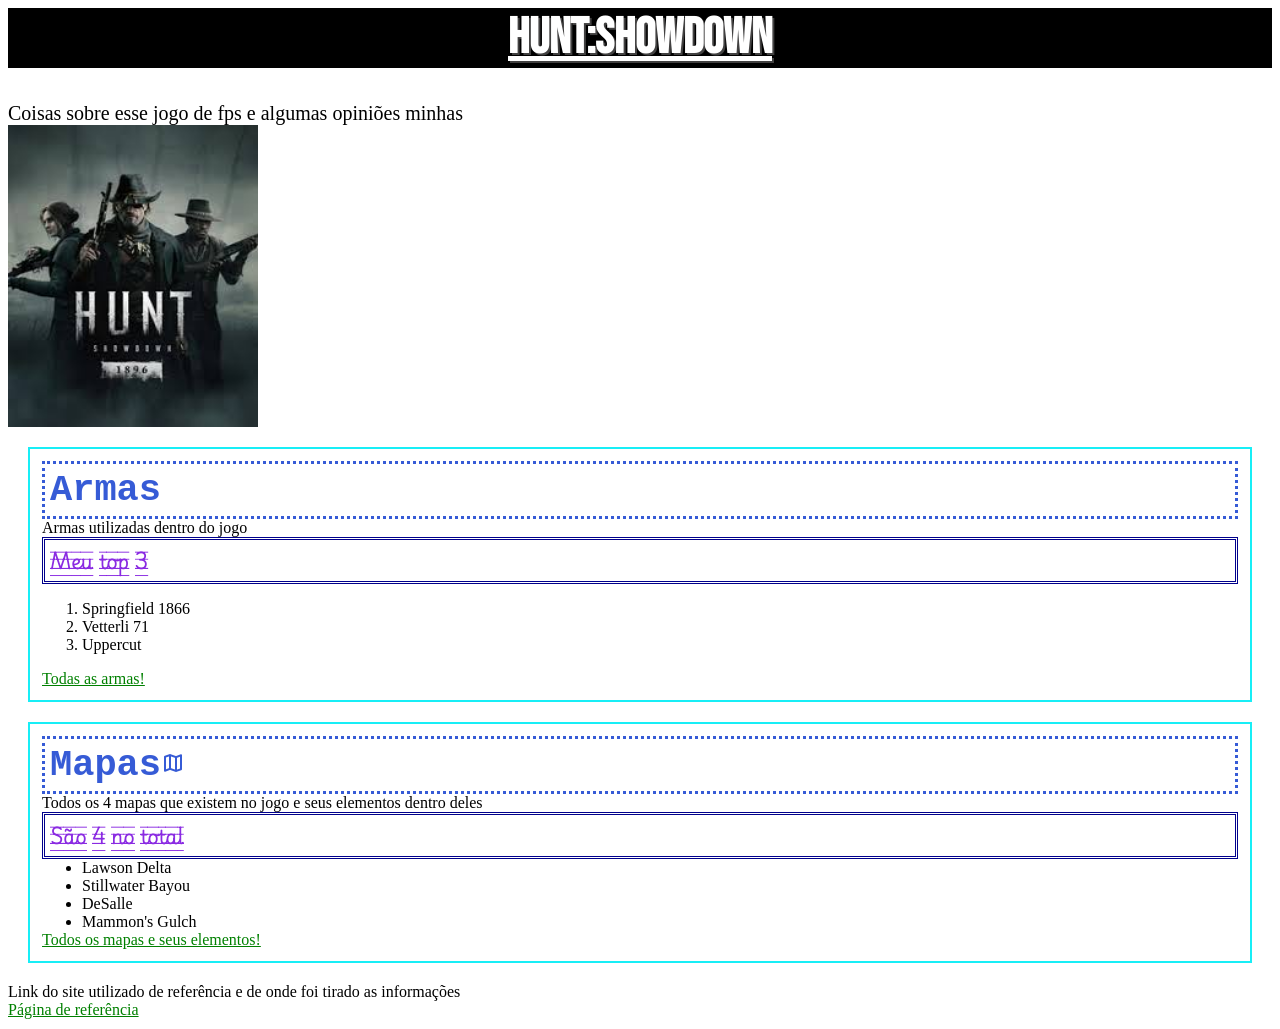
<file: atividade2/index.html>
<!DOCTYPE html5>
<html lang="pt-BR">
<head>
    <meta charset="UTF-8">
    <meta name="viewport" content="width=device-width, initial-scale=1.0">
    <link rel="stylesheet" href="style.css">
    <link rel="icon" type="image/jpg" href="imagens/capa.jpg">
    <!-- link do icone de mapa -->
    <link rel="stylesheet" href="https://fonts.googleapis.com/css2?family=Material+Symbols+Outlined:opsz,wght,FILL,GRAD@24,400,0,0&icon_names=map" />
    <link rel="preconnect" href="https://fonts.googleapis.com">
    <link rel="preconnect" href="https://fonts.gstatic.com" crossorigin>
    <link href="https://fonts.googleapis.com/css2?family=Bebas+Neue&family=Playwrite+GB+J+Guides:ital@0;1&display=swap" rel="stylesheet">
    <title>Hunt:Showdown</title>
</head>
<body>
    <header>
        <h1>Hunt:Showdown</h1>
        <p id="introducao">Coisas sobre esse jogo de fps e algumas opiniões minhas</p>
        <img src="imagens/capa.jpg" alt="Capa do jogo" width="250">
    </header>
    <main>
        <section>
        <h2>Armas</h2> 
        <p>Armas utilizadas dentro do jogo</p>
        <h3>Meu top 3</h3>
        <ol>
            <li>Springfield 1866</li>
            <li>Vetterli 71</li>
            <li>Uppercut</li>
        </ol>
        <a href="armas.html" class="links">Todas as armas!</a><!-- pagina com a lista de armas -->
        </section>
        <section>
        <h2>Mapas<span class="material-symbols-outlined">map</span></h2>
        <p>Todos os 4 mapas que existem no jogo e seus elementos dentro deles</p>
        <h3>São 4 no total</h3>
        <ul>
            <li>Lawson Delta</li>
            <li>Stillwater Bayou</li>
            <li>DeSalle</li>
            <li>Mammon's Gulch</li>
        </ul>
        <a href="mapas.html" class="links">Todos os mapas e seus elementos!</a><!-- pagina com elementos dentro do mapa -->
        </section>
        <footer>
            <p>Link do site utilizado de referência e de onde foi tirado as informações</p>
        <a href="https://huntshowdown.wiki.gg" target="_blank" class="links">Página de referência</a>
        </footer>
    </main>
    
</body>
</html>
</file>
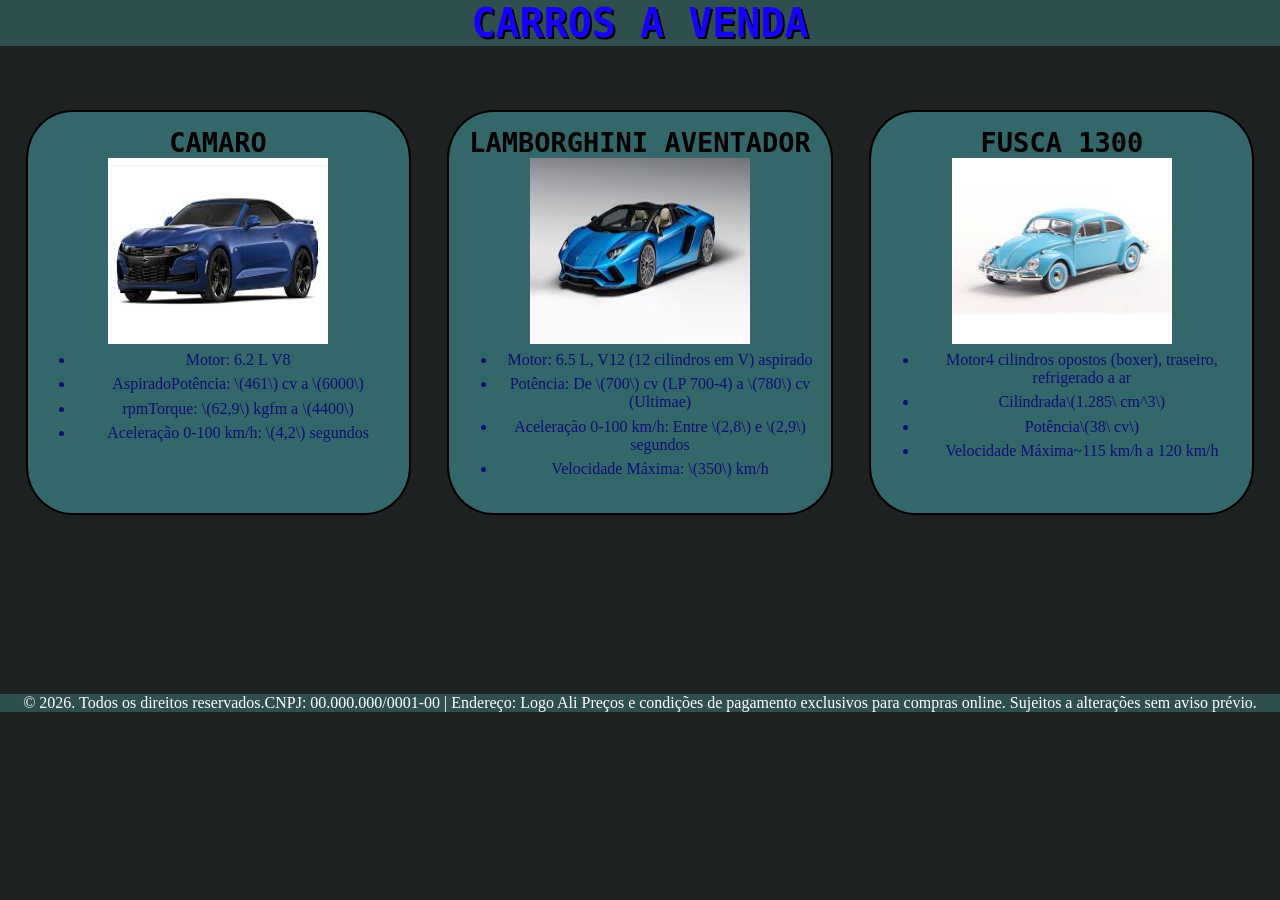
<file: atividade3/index.html>
<!-- Individual -->
<!DOCTYPE html>
<html lang="pt-BR">
<head>
    <meta charset="UTF-8">
    <meta name="viewport" content="width=device-width, initial-scale=1.0">
    <link rel="preconnect" href="https://fonts.googleapis.com">
    <link rel="preconnect" href="https://fonts.gstatic.com" crossorigin>
    <link href="https://fonts.googleapis.com/css2?family=Playwrite+GB+J+Guides:ital@0;1&display=swap" rel="stylesheet">
    <link rel="stylesheet" href="https://fonts.googleapis.com/css2?family=Material+Symbols+Outlined:opsz,wght,FILL,GRAD@20..48,100..700,0..1,-50..200&icon_names=blender" />
    <title>Lojinha de carros</title>
    <link rel="stylesheet" href="style.css">
    <link rel="icon" type="imagens/jpg" href="imagens/capa.jpg">
</head>
<body>
    <header>
        <div class="sticky">
        <h1>Carros a venda</h1>
        </div>
    </header>
    <main>
        <div class="container">
        <section>
            <h2>Camaro</h2>
            <img src="imagens/camaro.jpg" alt="camaroIMG">
            <ul>
                <li>Motor: 6.2 L V8 </li>
                <li>AspiradoPotência: \(461\) cv a \(6000\)</li>
                <li>rpmTorque: \(62,9\) kgfm a \(4400\)</li>
                <li>Aceleração 0-100 km/h: \(4,2\) segundos</li>
            </ul>
        </section>
        <section>
            <h2>Lamborghini Aventador</h2>
            <img src="imagens/lamborghini.jpg" alt="lamborIMG">
            <ul>
                    <li>Motor: 6.5 L, V12 (12 cilindros em V) aspirado</li>
                    <li>Potência: De \(700\) cv (LP 700-4) a \(780\) cv (Ultimae)</li>
                    <li>Aceleração 0-100 km/h: Entre \(2,8\) e \(2,9\) segundos</li>
                    <li>Velocidade Máxima: \(350\) km/h</li>
                </ul>
        </section>
        <section>
            <h2>Fusca 1300</h2>
            <img src="imagens/fusca.jpg" alt="fuscaIMG">
            <ul>
                <li>Motor4 cilindros opostos (boxer), traseiro, refrigerado a ar</li>
                <li>Cilindrada\(1.285\ cm^3\)</li>
                <li>Potência\(38\ cv\)</li>
                <li>Velocidade Máxima~115 km/h a 120 km/h</li>
            </ul>
        </section>
        </div>
    </main>
    <footer>
        <p>© 2026. Todos os direitos reservados.CNPJ: 00.000.000/0001-00 | Endereço: Logo Ali Preços e condições de pagamento exclusivos para compras online. Sujeitos a alterações sem aviso prévio.</p>
    </footer>
    
</body>
</html>
</file>
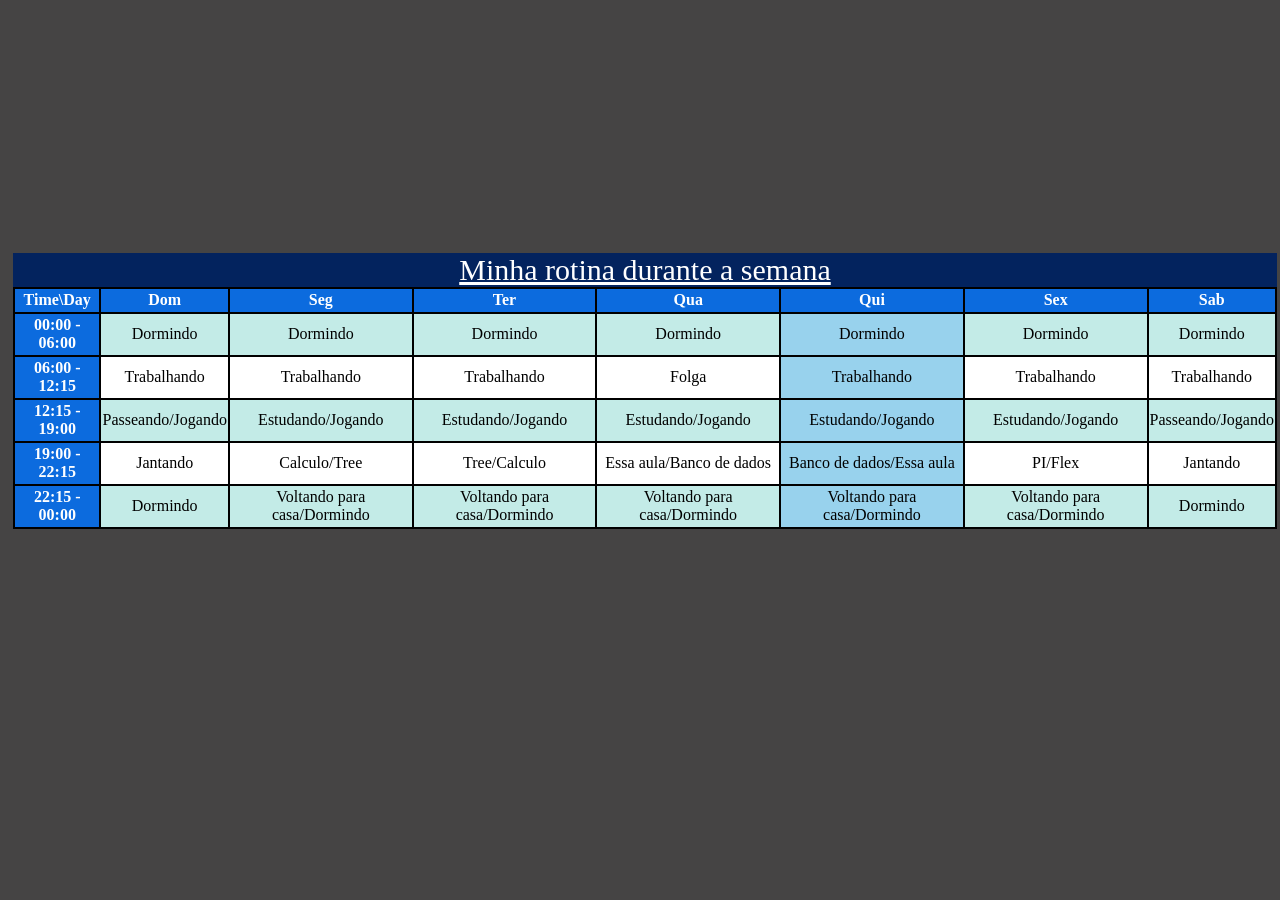
<file: atividade4/index.html>
<!DOCTYPE html>
<html lang="pt-br">
<head>
    <meta charset="UTF-8">
    <meta name="viewport" content="width=device-width, initial-scale=1.0">
    <title>Tabela</title>
    <link rel="stylesheet" href="style.css">
</head>
<body>
    <table>
        <caption>Minha rotina durante a semana</caption>
        <tr>
            <th>Time\Day</th>
            <th>Dom</th>
            <th>Seg</th>
            <th>Ter</th>
            <th>Qua</th>
            <th>Qui</th>
            <th>Sex</th>
            <th>Sab</th>
        </tr>
        <tr>
            <th>00:00 - 06:00</th>
            <td>Dormindo</td>
            <td>Dormindo</td>
            <td>Dormindo</td>
            <td>Dormindo</td>
            <td>Dormindo</td>
            <td>Dormindo</td>
            <td>Dormindo</td>
        </tr>
        <tr>
            <th>06:00 - 12:15</th>
            <td>Trabalhando</td>
            <td>Trabalhando</td>
            <td>Trabalhando</td>
            <td>Folga</td>
            <td>Trabalhando</td>
            <td>Trabalhando</td>
            <td>Trabalhando</td>
        </tr>
        <tr>
            <th>12:15 - 19:00</th>
            <td>Passeando/Jogando</td>
            <td>Estudando/Jogando</td>
            <td>Estudando/Jogando</td>
            <td>Estudando/Jogando</td>
            <td>Estudando/Jogando</td>
            <td>Estudando/Jogando</td>
            <td>Passeando/Jogando</td>
        </tr>
        <tr>
            <th>19:00 - 22:15</th>
            <td>Jantando</td>
            <td>Calculo/Tree</td>
            <td>Tree/Calculo</td>
            <td>Essa aula/Banco de dados</td>
            <td>Banco de dados/Essa aula</td>
            <td>PI/Flex</td>
            <td>Jantando</td>
        </tr>
        <tr>
            <th>22:15 - 00:00</th>
            <td>Dormindo</td>
            <td>Voltando para casa/Dormindo</td>
            <td>Voltando para casa/Dormindo</td>
            <td>Voltando para casa/Dormindo</td>
            <td>Voltando para casa/Dormindo</td>
            <td>Voltando para casa/Dormindo</td>
            <td>Dormindo</td>
        </tr>
    </table>
</body>
</html>
</file>
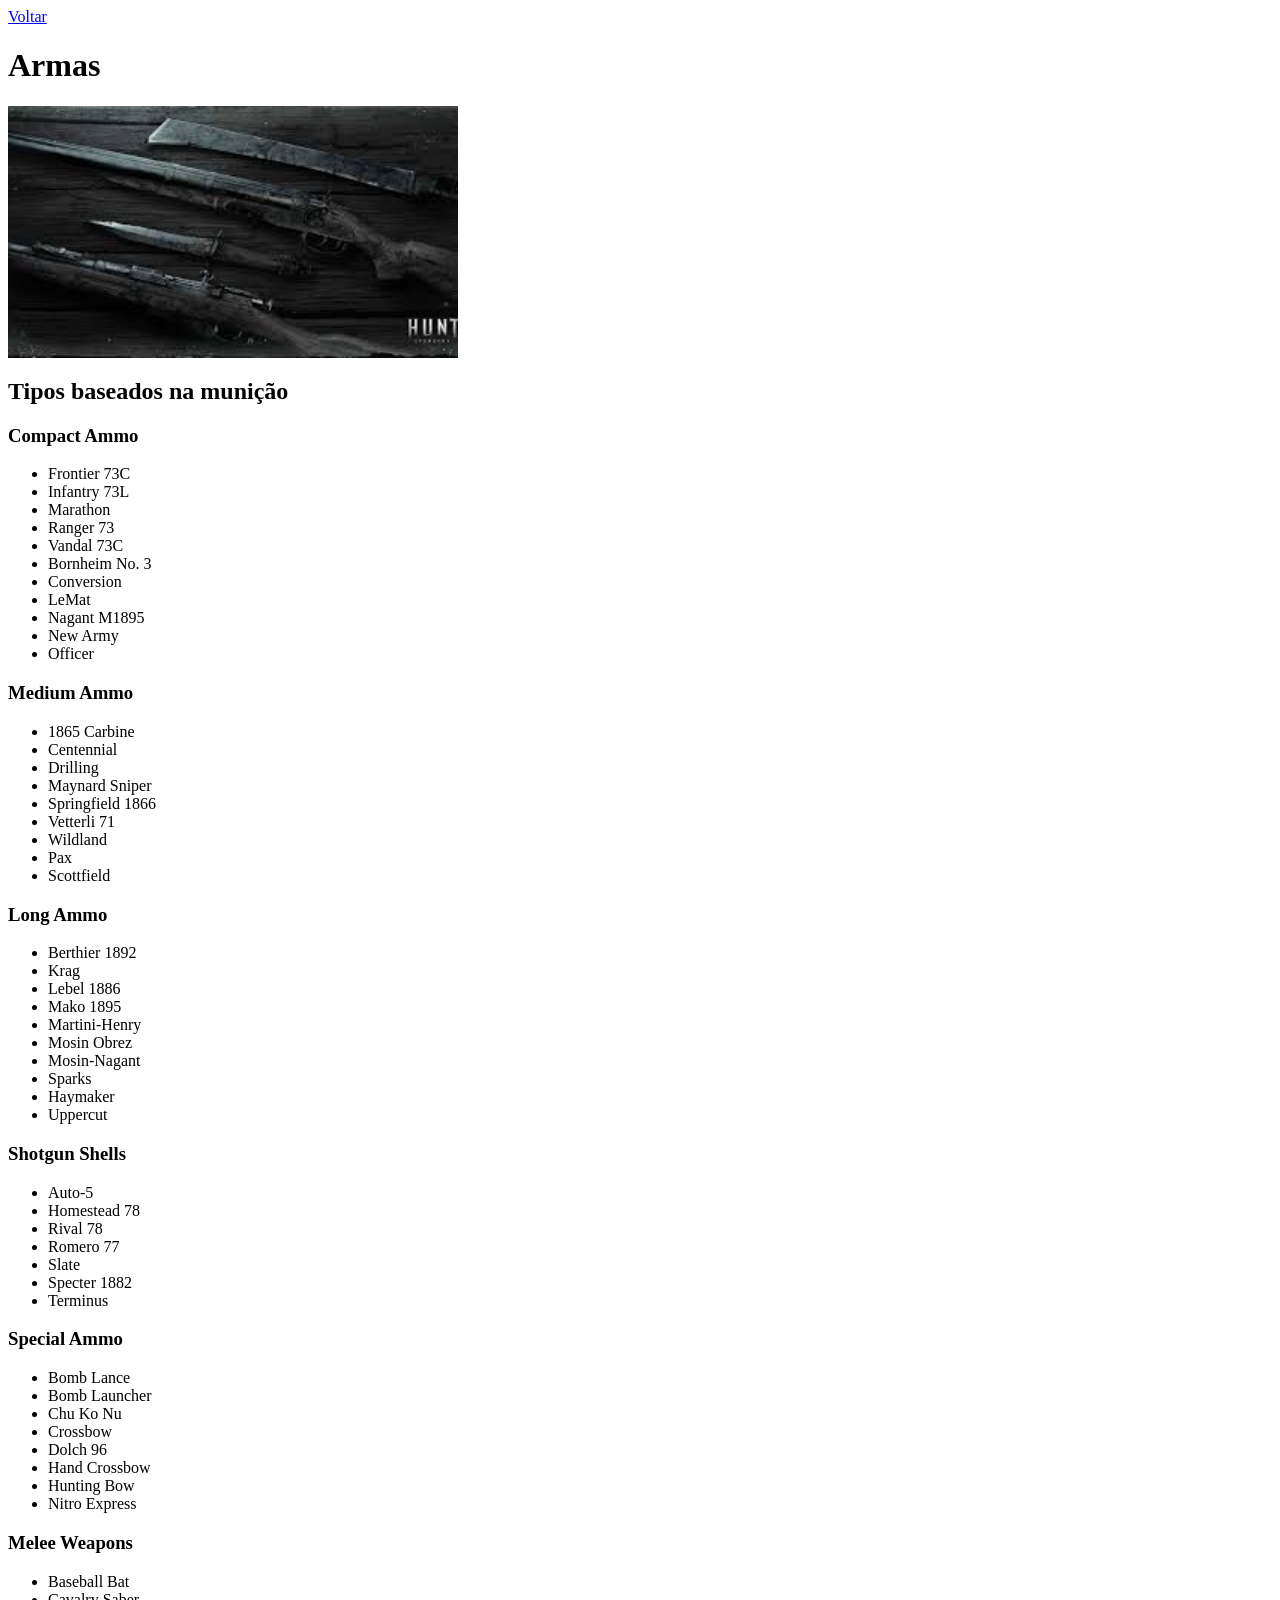
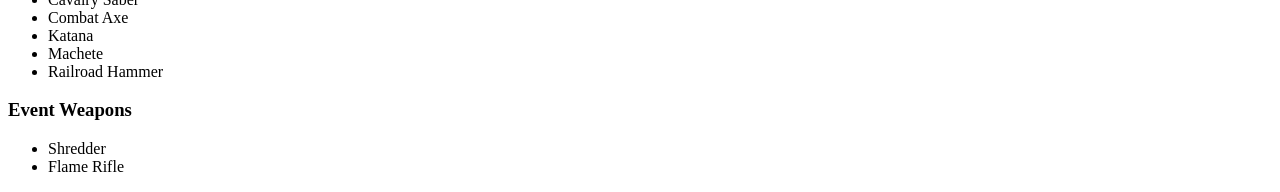
<file: atividade1/armas.html>
<!DOCTYPE html5>
<html lang="pt-BR">
<head>
    <meta charset="UTF-8">
    <meta name="viewport" content="width=device-width, initial-scale=1.0">
    <title>Armas</title>
</head>
<body>
    <main>
        <a href="paginaHome.html">Voltar</a>
        <h1>Armas</h1>
        <img src="imagens/armas.jpg" alt="Armas na mesa" width="450">

        <h2>Tipos baseados na munição</h2>
        <h3>Compact Ammo</h3>
        <ul>
            <li>Frontier 73C</li>
            <li>Infantry 73L</li>
            <li>Marathon</li>
            <li>Ranger 73</li>
            <li>Vandal 73C</li>
            <li>Bornheim No. 3</li>
            <li>Conversion</li>
            <li>LeMat</li>
            <li>Nagant M1895</li>
            <li>New Army</li>
            <li>Officer</li>
        </ul>
        <h3>Medium Ammo</h3>
        <ul>
            <li>1865 Carbine</li>
            <li>Centennial</li>
            <li>Drilling</li>
            <li>Maynard Sniper</li>
            <li>Springfield 1866</li>
            <li>Vetterli 71</li>
            <li>Wildland</li>
            <li>Pax</li>
            <li>Scottfield</li>
        </ul>
        <h3>Long Ammo</h3>
        <ul>
            <li>Berthier 1892</li>
            <li>Krag</li>
            <li>Lebel 1886</li>
            <li>Mako 1895</li>
            <li>Martini-Henry</li>
            <li>Mosin Obrez</li>
            <li>Mosin-Nagant</li>
            <li>Sparks</li>
            <li>Haymaker</li>
            <li>Uppercut</li>
        </ul>
        <h3>Shotgun Shells</h3>
        <ul>
            <li>Auto-5</li>
            <li>Homestead 78</li>
            <li>Rival 78</li>
            <li>Romero 77</li>
            <li>Slate</li>
            <li>Specter 1882</li>
            <li>Terminus</li>
        </ul>
        <h3>Special Ammo</h3>
        <ul>
            <li>Bomb Lance</li>
            <li>Bomb Launcher</li>
            <li>Chu Ko Nu</li>
            <li>Crossbow</li>
            <li>Dolch 96</li>
            <li>Hand Crossbow</li>
            <li>Hunting Bow</li>
            <li>Nitro Express</li>
        </ul>
        <h3>Melee Weapons</h3>
        <ul>
            <li>Baseball Bat</li>
            <li>Cavalry Saber</li>
            <li>Combat Axe</li>
            <li>Katana</li>
            <li>Machete</li>
            <li>Railroad Hammer</li>
        </ul>
        <h3>Event Weapons</h3>
        <ul>
            <li>Shredder</li>
            <li>Flame Rifle</li>
        </ul>
    </main>
    
</body>
</html>
</file>
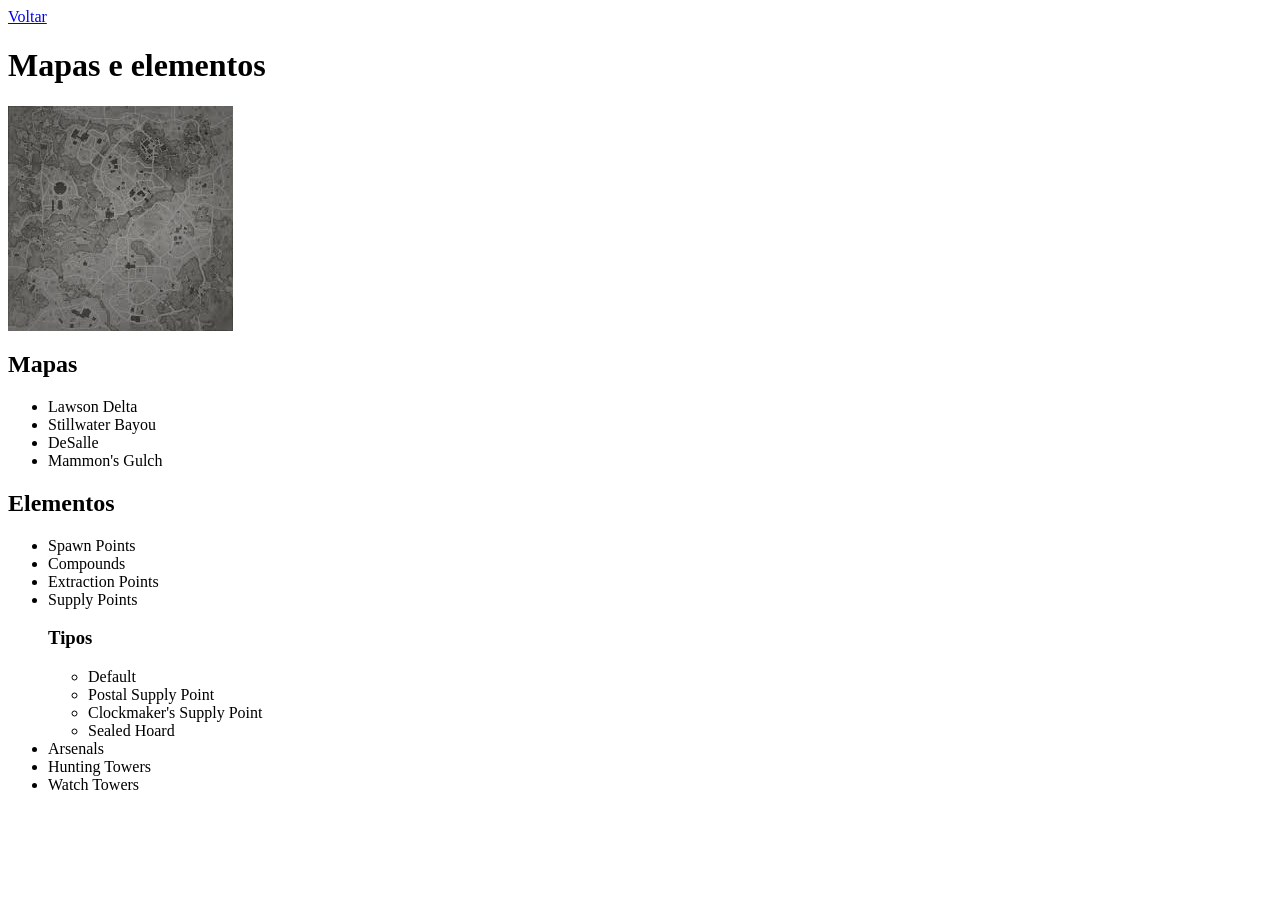
<file: atividade1/mapas.html>
<!DOCTYPE html5>
<html lang="pt-BR">
<head>
    <meta charset="UTF-8">
    <meta name="viewport" content="width=device-width, initial-scale=1.0">
    <title>Mapas</title>
</head>
<body>
    <main>
        <a href="paginaHome.html">Voltar</a>
     <h1>Mapas e elementos</h1>
     <img src="imagens/mapa.jpg" alt="mapa de exemplo">

     <h2>Mapas</h2>
     <ul>
        <li>Lawson Delta</li>
        <li>Stillwater Bayou</li>
        <li>DeSalle</li>
        <li>Mammon's Gulch</li>
     </ul>

     <h2>Elementos</h2>
     <ul>
        <li>Spawn Points</li>
        <li>Compounds</li>
        <li>Extraction Points</li>
        <li>Supply Points</li>
        <h3>Tipos</h3>
        <ul>
            <li>Default</li>
            <li>Postal Supply Point</li>
            <li>Clockmaker's Supply Point</li>
            <li>Sealed Hoard</li>
        </ul>
        <li>Arsenals</li>
        <li>Hunting Towers</li>
        <li>Watch Towers</li>
     </ul>
     

    </main>
    
</body>
</html>
</file>
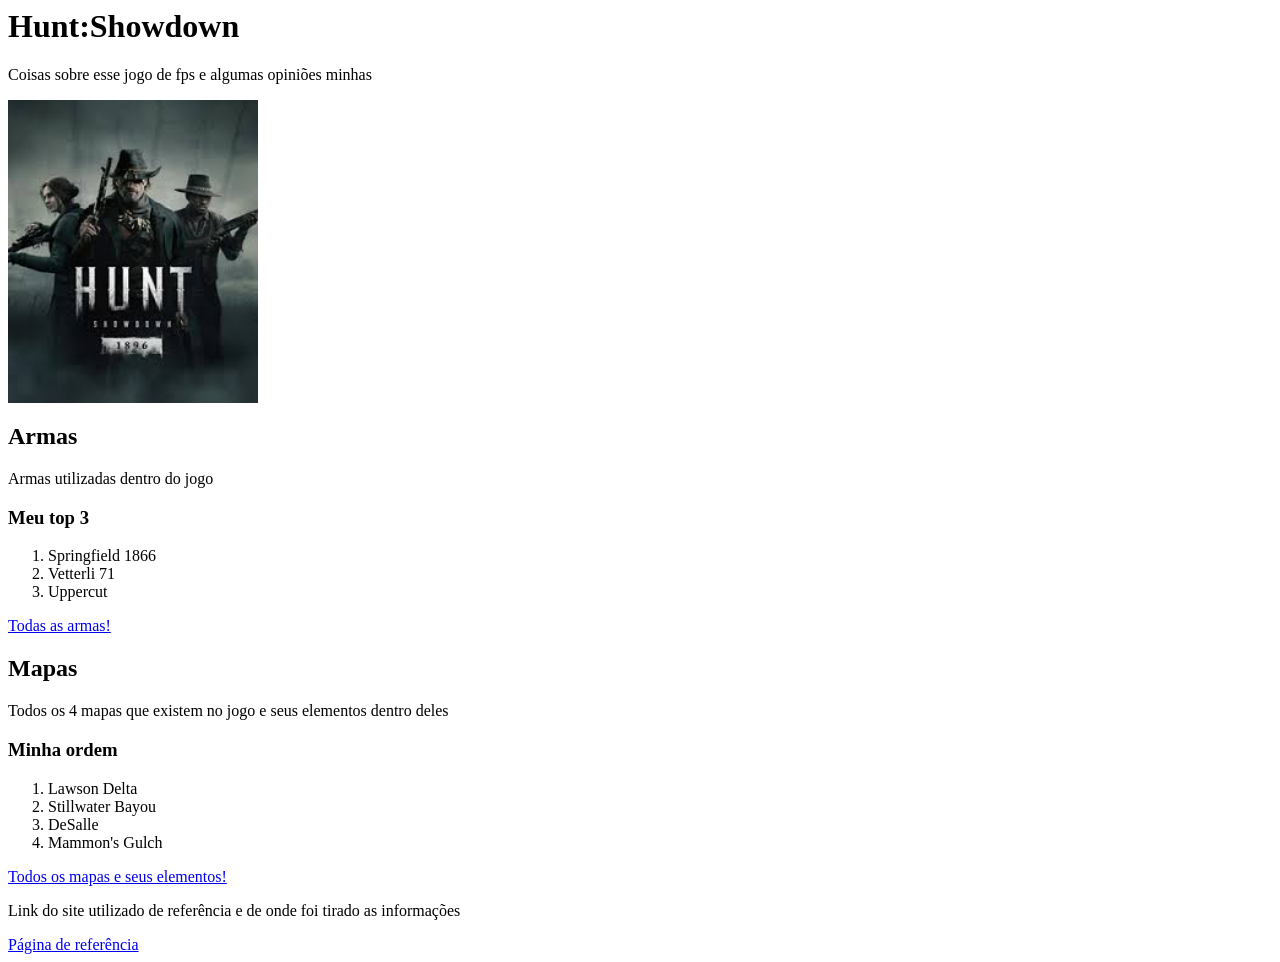
<file: atividade1/paginaHome.html>
<!DOCTYPE html5>
<html lang="pt-BR">
<head>
    <meta charset="UTF-8">
    <meta name="viewport" content="width=device-width, initial-scale=1.0">
    <title>Hunt:Showdown</title>
</head>
<body>
    <header>
        <h1> Hunt:Showdown</h1>
        <p>Coisas sobre esse jogo de fps e algumas opiniões minhas</p>
        <img src="imagens/capa.jpg" alt="Cada do jogo" width="250">
    </header>
    <main>
        
         <h2>Armas</h2>
         <p>Armas utilizadas dentro do jogo</p>
        <h3>Meu top 3</h3>
        <ol>
            <li>Springfield 1866</li>
            <li>Vetterli 71</li>
            <li>Uppercut</li>
        </ol>
        <a href="armas.html">Todas as armas!</a>

        <h2>Mapas</h2>
        <p>Todos os 4 mapas que existem no jogo e seus elementos dentro deles</p>
        <h3>Minha ordem</h3>
        <ol>
            <li>Lawson Delta</li>
            <li>Stillwater Bayou</li>
            <li>DeSalle</li>
            <li>Mammon's Gulch</li>
        </ol>
        <a href="mapas.html">Todos os mapas e seus elementos!</a>
        <footer>
            <p>Link do site utilizado de referência e de onde foi tirado as informações</p>
        <a href="https://huntshowdown.wiki.gg" target="_blank">Página de referência</a>
        </footer>
    </main>
    
</body>
</html>
</file>
<file: atividade2/style.css>
h1{
    color: #ffffff;
    background-color: rgb(0, 0, 0);
    font-size: 50px;
    text-align: center;
    text-decoration-line: underline;
    text-transform: uppercase;
    text-shadow: 2px 2px rgb(66, 65, 65);
    font-family: "Bebas Neue", sans-serif;
}

h3{
    border: double darkblue;
    padding: 5px;
    margin: 0;
    color: blueviolet;
    font-family: "Playwrite GB J Guides"
}

h2{
    border: dotted #365bd6;
    padding: 5px;
    margin: 0;
    font-size: 37px;
    color: #365bd6;
    font-family: "Intel One Mono", monospace;
}

section + p{
    color: green;
}


ul{
    list-style-type: square pink;
}

ol{
    list-style-type: decimal;
}

section{
    text-align: justify;
    border: 2px solid rgb(24, 238, 246);
    margin: 20px;
    padding: 12px;
}

p,ul{
    margin: 0;
    text-align: justify;
}

#introducao{
    font-size: 20px;
}
.links{
    color: green;
}
</file>
<file: atividade3/style.css>
.container{
    margin-top: 3%;
    grid-template-columns: 1fr 1fr 1fr;
    display: grid;
    padding: 2% 2%;
    gap: 3%;
    grid-auto-rows: minmax(100px,auto);
}

*{
margin: 0;
}

.sticky{
    width: 100%;
    background-color: darkslategrey;
    position: sticky;
    z-index: 2;
}

section{
    padding: 4% 2%;
    background-color: rgb(52, 103, 105);
    border: 2px solid;
    text-align: center;
    border-radius: 12%;
}
li{
    padding: 1% 1%;
    color:rgb(14, 14, 117)
}

h1{
    color: #1600ff;
    text-align: center;
    font-family: "Intel One Mono", monospace;
    font-size: 40px;
    text-transform: uppercase;
    text-shadow: 2px 2px black;
}
h2{
    text-align: center;
    font-weight: bold;
    font-family: "Intel One Mono", monospace;
    font-size: 27px;
    text-transform: uppercase;
}

img{
    width: 60%;
    height: 50%;
    animation: mover 3s infinite alternate;

}

body{
    background-color: rgb(29, 33, 33);
}

footer{
    width: 100%;
    margin-top: 12%;
    background-color: darkslategrey;
    text-align: center;
    color: rgb(255, 255, 255);
}

@keyframes mover {

    from{
        border-radius: 0;
    }
    to{
        border-radius: 20%;
    }
    
}
</file>
<file: atividade4/style.css>
table{
    width: 100%;
    margin: 5px;
    border-collapse: collapse;
    margin-top: 20%;
}

caption{
    text-decoration: underline white;
    font-size: 30px;
    color: white;
    background-color: rgb(3, 35, 94);
}

th,tr{
    padding: 0.2%;
    text-align: center;
    border: 2px solid black;
}
th{
    background-color: rgb(12, 107, 222);
    color: white;
}

td{
    color: black;
    border: 2px solid black;
}

body{
    background-color: rgb(69, 68, 68);
}

tr:nth-child(even){
    background-color: rgb(195, 235, 231);
}

tr:nth-child(odd){
    background-color: white;
}

td:nth-child(6){
    background-color: rgb(152, 210, 237);
}
</file>
